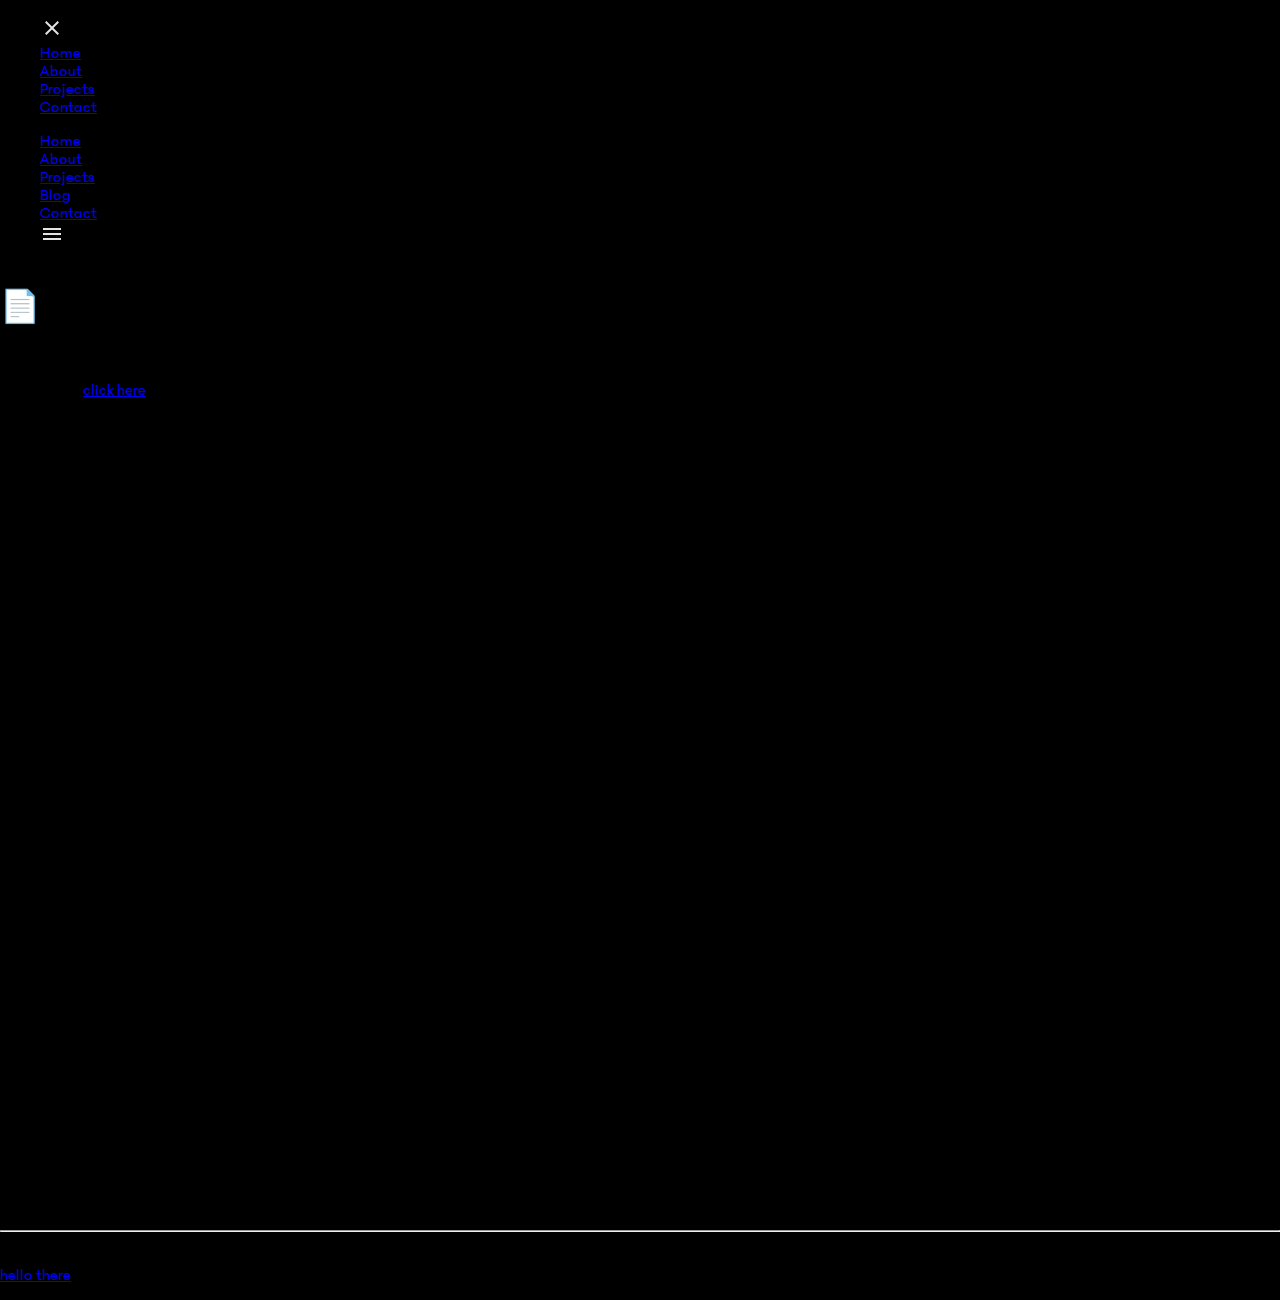
<file: resume.html>
<!DOCTYPE html>
<html>

<head>
	<title>Resume Download | Neil Dembla</title>
	<meta http-equiv="refresh" content="0;url=/assets/Resume.pdf">
	<meta name="viewport" content="width=device-width, initial-scale=1.0">
	<link rel="icon" href="/assets/favicon.png" type="image/png">
	<link rel="stylesheet" type="text/css" href="/style.css">
</head>

<body>
	<script id="replace_with_navbar" src="/js/add_nav.js"></script>

	<div id="hidden-content">
		<h1>📄 Resume Download</h1>
		<p>Your resume download should start automatically...</p>
		<p>If it doesn't, <a href="/assets/Resume.pdf" class="underline">click here</a> to download manually.</p>
	</div>

	<div id="content">
	</div>

	<script>
		function showSidebar() {
			const sidebar = document.querySelector(".sidebar");
			sidebar.style.display = "flex";
		}

		function hideSidebar() {
			const sidebar = document.querySelector(".sidebar");
			sidebar.style.display = "none";
		}
	</script>

	<script id="replace_with_footer" src="/js/add_footer.js"></script>
</body>

</html>
</file>
<file: style.css>
/* 
To make global variables:
:root {
	--text-color: #ddd;
}

body {
	To use variables:
	color: var(--text-color);
}
*/

/* This is the general stylesheet used in every page. Individual pages can have their own stylesheets as well. */

@font-face {
	font-family: "Phantom Sans";
	src: url("/assets/Phantom_Sans_0.7/Regular.woff") format('woff');
}

@font-face {
	font-family: "Phantom Sans";
	src: url("/assets/Phantom_Sans_0.7/Bold.woff") format('woff');
	font-weight: bold;
}

@font-face {
	font-family: "Phantom Sans";
	src: url("/assets/Phantom_Sans_0.7/BoldItalic.woff") format('woff');
	font-weight: bold;
	font-style: italic;
}

@font-face {
	font-family: "Phantom Sans";
	src: url("/assets/Phantom_Sans_0.7/Italic.woff") format('woff');
	font-style: italic;
}

body {
	/* background-color: rgb(33, 37, 40) !important; */
	background-color: black !important;
	font-family: 'Phantom Sans' !important;
	min-height: 100vh;
	padding-bottom: 25rem !important;
	position: relative;
	margin: 0;
	display: flex;
	flex-direction: column;
}

.list-group-item {
	border: none !important;
}

.prevent-select,
.prevent-select * {
	-webkit-user-select: none;
	/* Safari */
	-ms-user-select: none;
	/* IE 10 and IE 11 */
	user-select: none;
	/* Standard syntax */
}

footer {
	margin-top: auto;
	position: absolute;
	right: 0;
	left: 0;
	bottom: 0;
}
</file>
